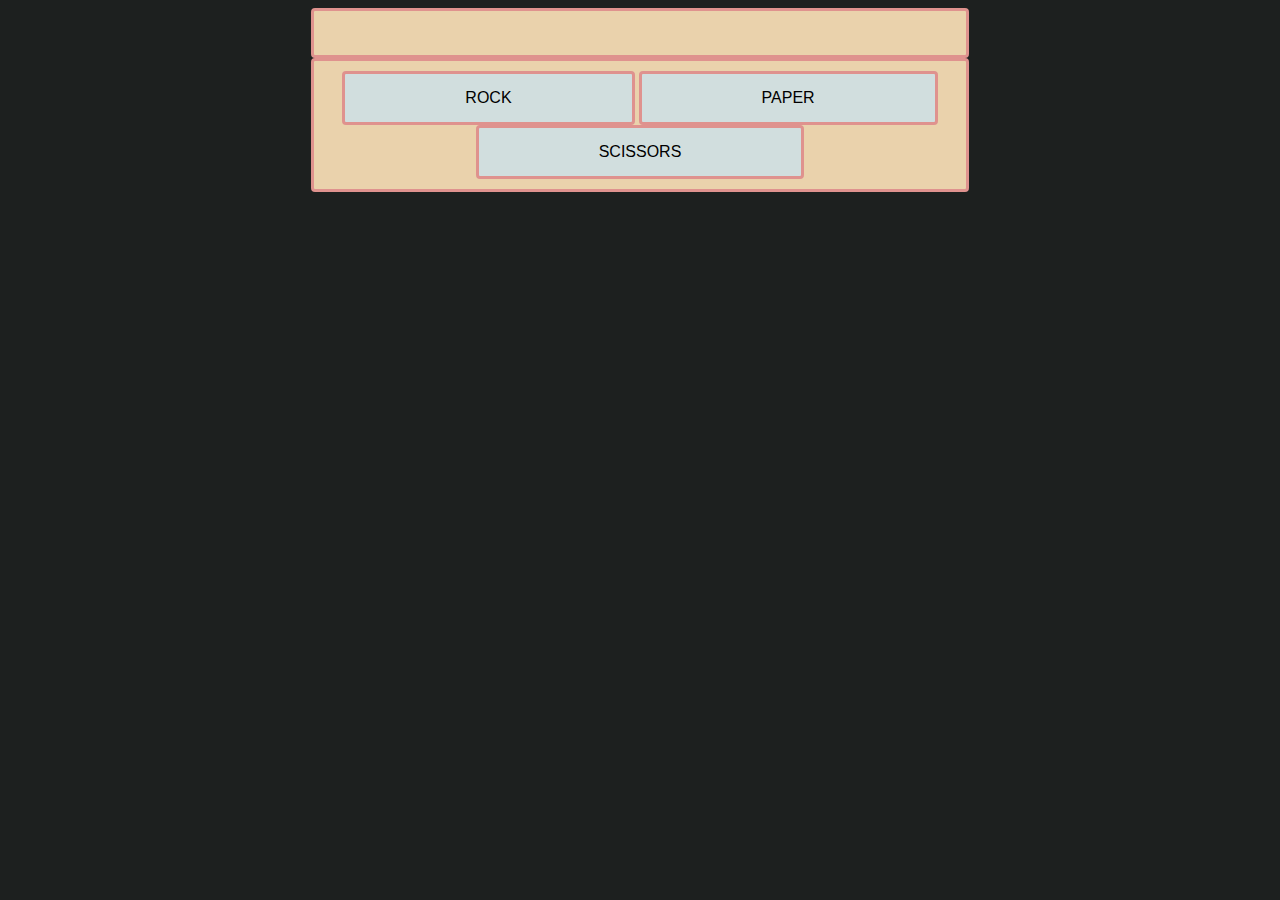
<file: index.html>
<!doctype html>
<html>
<head>
    <link rel="stylesheet" href="style.css">
    
</head>
<body>
    <div id="message">
        <p id="score"></p>
        <p id="compscore"></p>
        <p id="resultMessage"></p>
        <p id="winningmsg"></p>
    </div>

    <div id="buttons">
        <button id="rock" type="button">ROCK</button>
        <button id="paper" type="button">PAPER</button>
        <button id="scissors" type="button">SCISSORS</button>
    </div>

    <script type="text/javascript" src="game.js">
    </script>
</body>

</html>
</file>
<file: style.css>
body {
    background-color: #1D201F;

 
}

#message {
    background-color: #EAD2AC;
    text-align: center;
    margin: auto;
    width: 50%;
    border: 3px solid #DF928E;
    padding: 10px;
    border-radius: 4px;
    font-family: 'Franklin Gothic Medium', 'Arial Narrow', Arial, sans-serif;
    font-size: 24px;
    
}

#buttons{
    background-color: #EAD2AC;
    text-align: center;
    margin: auto;
    width: 50%;
    border: 3px solid #DF928E;
    padding: 10px;
    border-radius: 4px;
    
}
button {
    background-color: #D1DEDE;
    color: black;
    border: none;
    padding: 15px 120px;
    text-align: center;
    text-decoration: none;
    display: inline-block;
    font-size: 16px;
    border-radius: 4px;
    transition-duration: 0.4s;
    border: 3px solid #DF928E;
    font-family: 'Franklin Gothic Medium', 'Arial Narrow', Arial, sans-serif;
    
  }


  button:hover {
    background-color: #1D201F; /* Green */
    color: white;
  }
</file>
